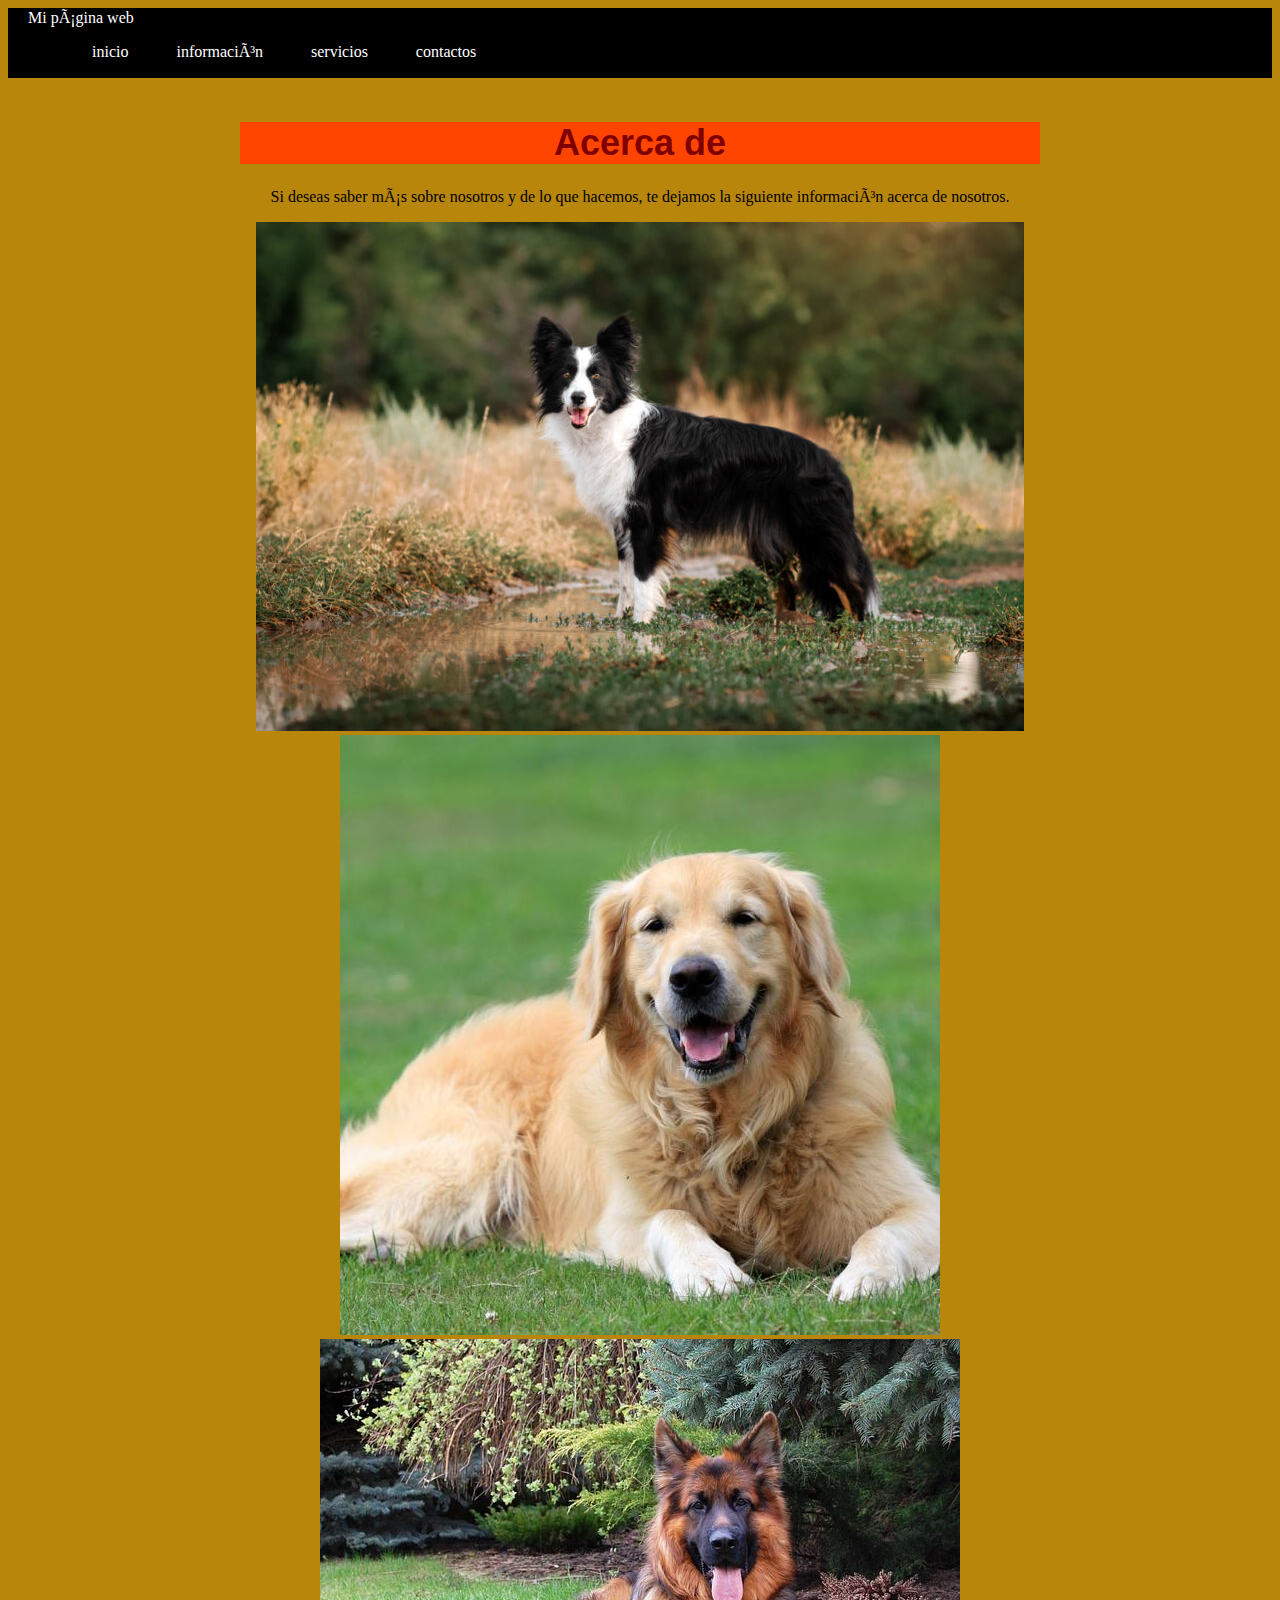
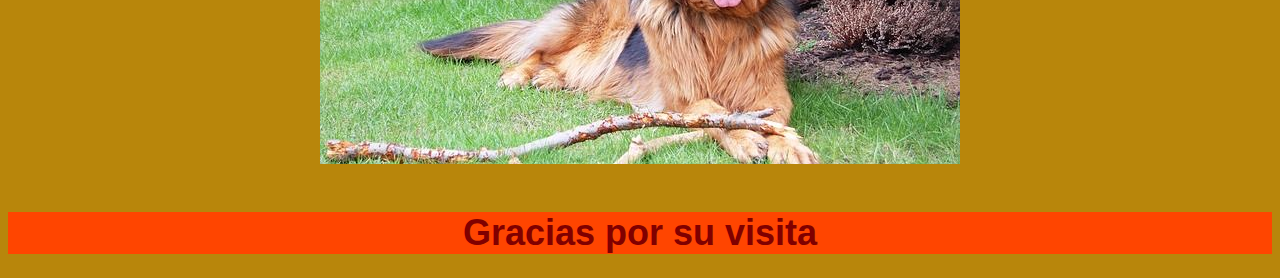
<file: about.html>
<!DOCTYPE html>
<html lang="esp">
    <head>
        <meta charset="UFT-8"/>
        <title>primer website</title>
        <link rel="stylesheet" type="text/css" href="estilo de website.css"/>
    </head>
    <body>
      <header class =container-nav>
        <div class="container-nav">
            <nav class="navbar" role="navigation">
              <a href="#" class="brand">Mi página web</a>
              <ul class="nav-links">
                <li><a href="index.html">inicio</a></li>
                <li><a href="about.html">información</a></li>
                <li><a href="servicios.html">servicios</a></li>
                <li><a href="contactos.html">contactos</a></li>
              </ul>
            </nav>
            <button class="button-menu-toggle">Menu</button>
          </div>
      </header>
        <main>
          <div class="container">
            <h1>Acerca de</h1>
            <p>Si deseas saber más sobre nosotros y de lo que hacemos,
                te dejamos la siguiente información acerca de nosotros.</p>
                <img src="border collie.jpeg" alt="Border Collie">
                <img src="golden retriever.jpg" alt="Golden Retriever">
                <img src="pastor aleman.jpg" alt="Pastor Alemán">
        </div>
        <div class="greeting">
          <h1>Gracias por su visita</h1>
        </div>
        </main>        
    </body>
</html>
</file>
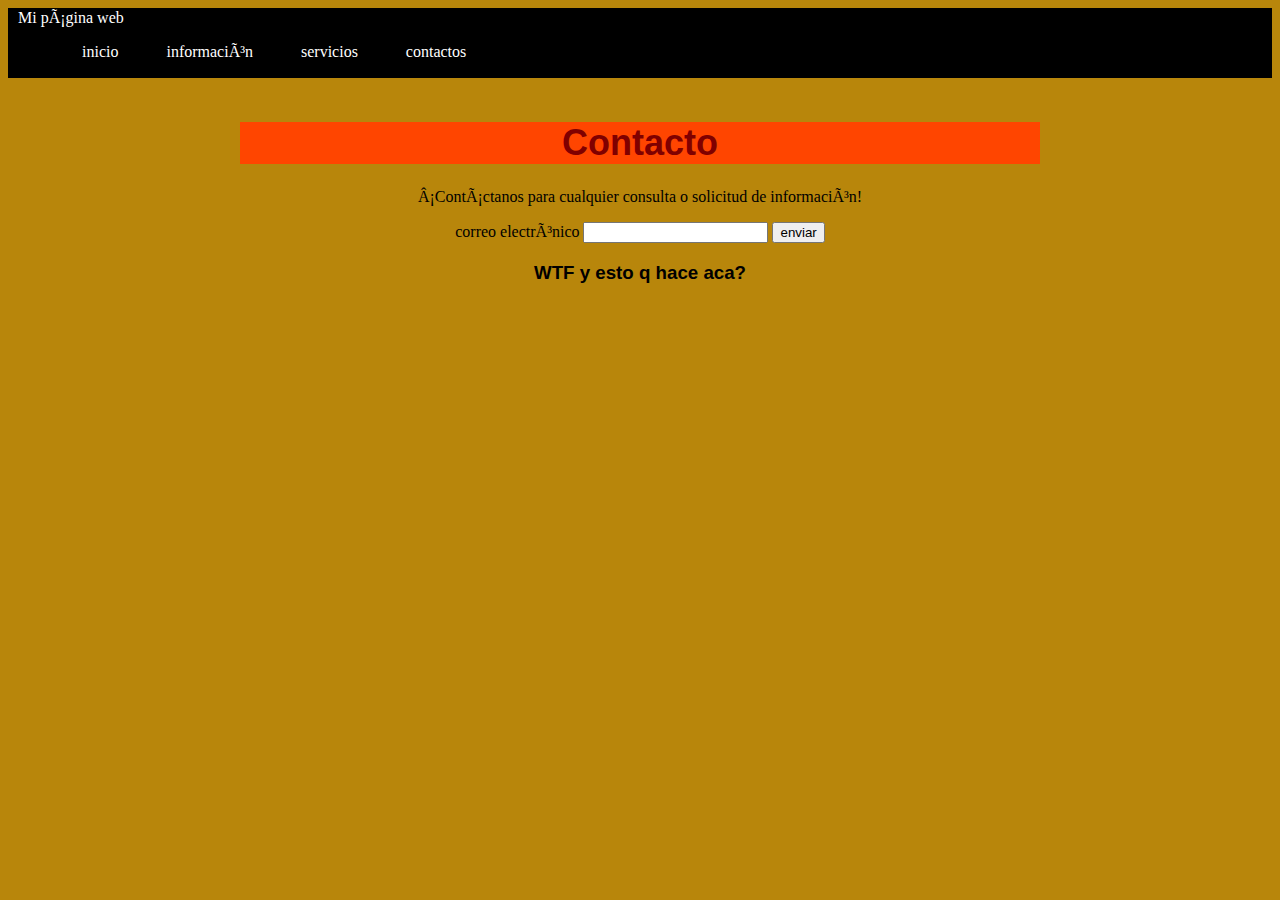
<file: contactos.html>
<!DOCTYPE html>
<html lang="esp">
    <head>
        <meta charset="UFT-8"/>
        <title>primer website</title>
        <link rel="stylesheet" type="text/css" href="estilo de website.css"/>
    </head>
    <body>
        <div class="container-nav">
            <nav class="navbar" role="navigation">
              <a href="#" class="brand">Mi página web</a>
              <ul class="nav-links">
                <li><a href="index.html">inicio</a></li>
                <li><a href="about.html">información</a></li>
                <li><a href="servicios.html">servicios</a></li>
                <li><a href="contactos.html">contactos</a></li>
              </ul>
            </nav>
            <button class="button-menu-toggle">Menu</button>
          </div>
        <div class="container">
            <h1>Contacto</h1>
<p>¡Contáctanos para cualquier consulta o solicitud de información!</p>
<form id="myForm">
    <label for="emali">correo electrónico</label>
    <input type="email" id="email" name="email" required>
    <button type="sumbit">enviar</button>
</form>
<h3>WTF y esto q hace aca?</h3>
        </div>
    </body>
</html>
</file>
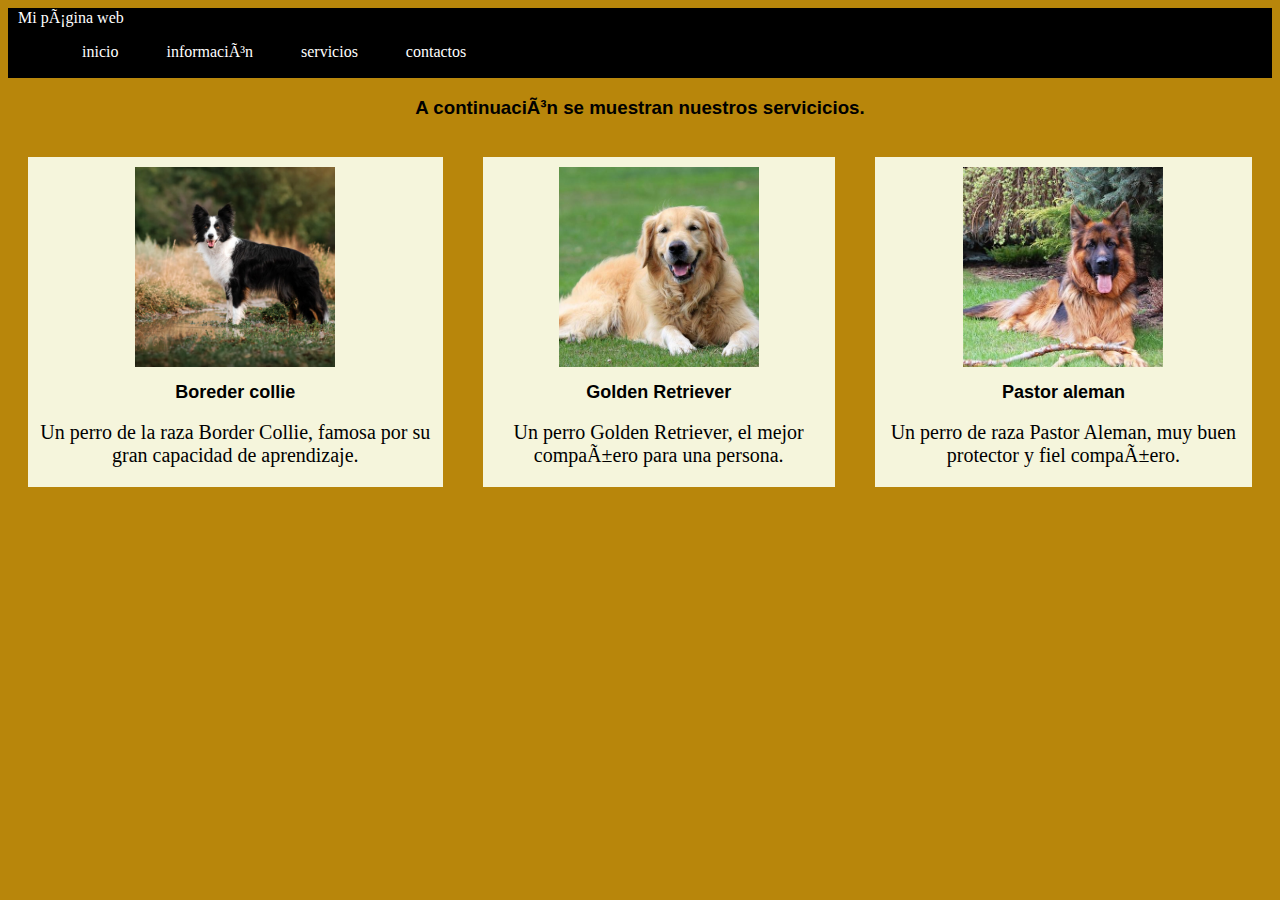
<file: servicios.html>
<!DOCTYPE html>
<html lang="esp">
    <head>
        <meta charset="UFT-8"/>
        <title>primer website</title>
        <link rel="stylesheet" type="text/css" href="estilo de website.css"/>
    </head>
    <body>
        <div class="container-nav">
            <nav class="navbar" role="navigation">
              <a href="#" class="brand">Mi página web</a>
              <ul class="nav-links">
                <li><a href="index.html">inicio</a></li>
                <li><a href="about.html">información</a></li>
                <li><a href="servicios.html">servicios</a></li>
                <li><a href="contactos.html">contactos</a></li>
              </ul>
            </nav>
            <button class="button-menu-toggle">Menu</button>
          </div>
          <div class="service">
            <h3>A continuación se muestran nuestros servicicios.</h3>
          </div>
          <section class="servicios">           
            <div class="servicio">
              <img src="border collie.jpeg" alt="Boreder collie">
              <h3>Boreder collie</h3>
              <p>Un perro de la raza Border Collie, famosa por su gran capacidad de aprendizaje.</p>
            </div>
            <div class="servicio">
              <img src="golden retriever.jpg" alt="Golden Retriever">
              <h3>Golden Retriever</h3>
              <p>Un perro Golden Retriever, el mejor compañero para una persona.</p>
            </div>
            <div class="servicio">
              <img src="pastor aleman.jpg" alt="Pastor aleman">
              <h3>Pastor aleman</h3>
              <p>Un perro de raza Pastor Aleman, muy buen protector y fiel compañero.</p>
            </div>
          </section>
          
          <!--<div class="service">
            <h1>Nuestros servicios</h1>
            <p>A continuación puedes ver la lista de nuestros servicios.</p>
            <ul>
              <li>Servicio 1</li>
              <li>Servicio 2</li>
              <li>Servicio 3</li>
            </ul>
        </div>-->
    </body>
</html>
</file>
<file: estilo de website.css>
/* Estilos generales */
html {
  background-color:darkgoldenrod;
}

.container {
  max-width: 800px;
  margin: auto;
  padding: 20px;
  text-align: center;
}

.textoGral {
  font-family: Arial, Helvetica, sans-serif;
}

.containerVid{
  display:flex;
  justify-content: center;
  margin-bottom: 20px;
}

/* Estilos de encabezados */
h1 {
  font-family: Arial, sans-serif;
  font-size: 36px;
  text-align: center;
  background-color: orangered;
  color: maroon;
}

h2, h3 {
  text-align: center;
  font-family: Helvetica, sans-serif;
}

/* Estilos de servicios */
.servicios {
  display: flex;
  justify-content: center;
}

.servicio {
  text-align: center;
  margin: 20px;
  background-color: beige;
  color: black;
  font-size: 20px;
}

.servicio img {
  width: 200px;
  height: 200px;
  object-fit: cover;
  margin-top: 10px;
}

.servicio h3 {
  font-size: 18px;
  margin-top: 10px;
}

.servicio p {
  margin-top: 5px;
}

/* Estilos de navegación */
.container-nav {
  display: flex;
  justify-content: space-between;
  align-items: center;
  padding: 10px;
  height: 50px;
  background-color: black;
}

.brand {
  display: flex;
  align-items: center;
}

.nav-links {
  display: flex;
  align-items: center;
}

li {
  list-style-type: none;
}

li>a {
  padding: 8px 24px;
}

a {
  color: white;
  text-decoration: none;
}

.button-menu-toggle {
  display: none;
}

/* Estilos responsivos */
@media (max-width: 768px) {
  .column {
    flex: 100%;
  }

  .nav-links {
    display: none;
  }

  .button-menu-toggle {
    display: block;
    background-color: white;
    border: none;
    border-radius: 50px;
    padding: 0 24px;
    font-family: monospace;
    font-weight: bold;
    font-size: 20px;
  }

  .nav-links.nav-links-responsive {
    position: absolute;
    display: flex;
    background-color: rgba(20, 20, 20, 0.95);
    width: 100%;
    height: 100%;
    top: 70px;
    left: 0;
    flex-direction: column;
    padding-top: 200px;
    align-items: center;
    gap: 70px;
    font-size: 40px;
  }
}

/* Estilos para el fooster */
.foosterPr {
  background-color: #333333;
  color: #ffffff;
  text-align: center;
  padding: 10px;
}

/* Estilos para el botón */
button[aria-label="Haz clic en mí"] {
  background-color: white;
  color: black;
  border-radius: 5px;
}
</file>
